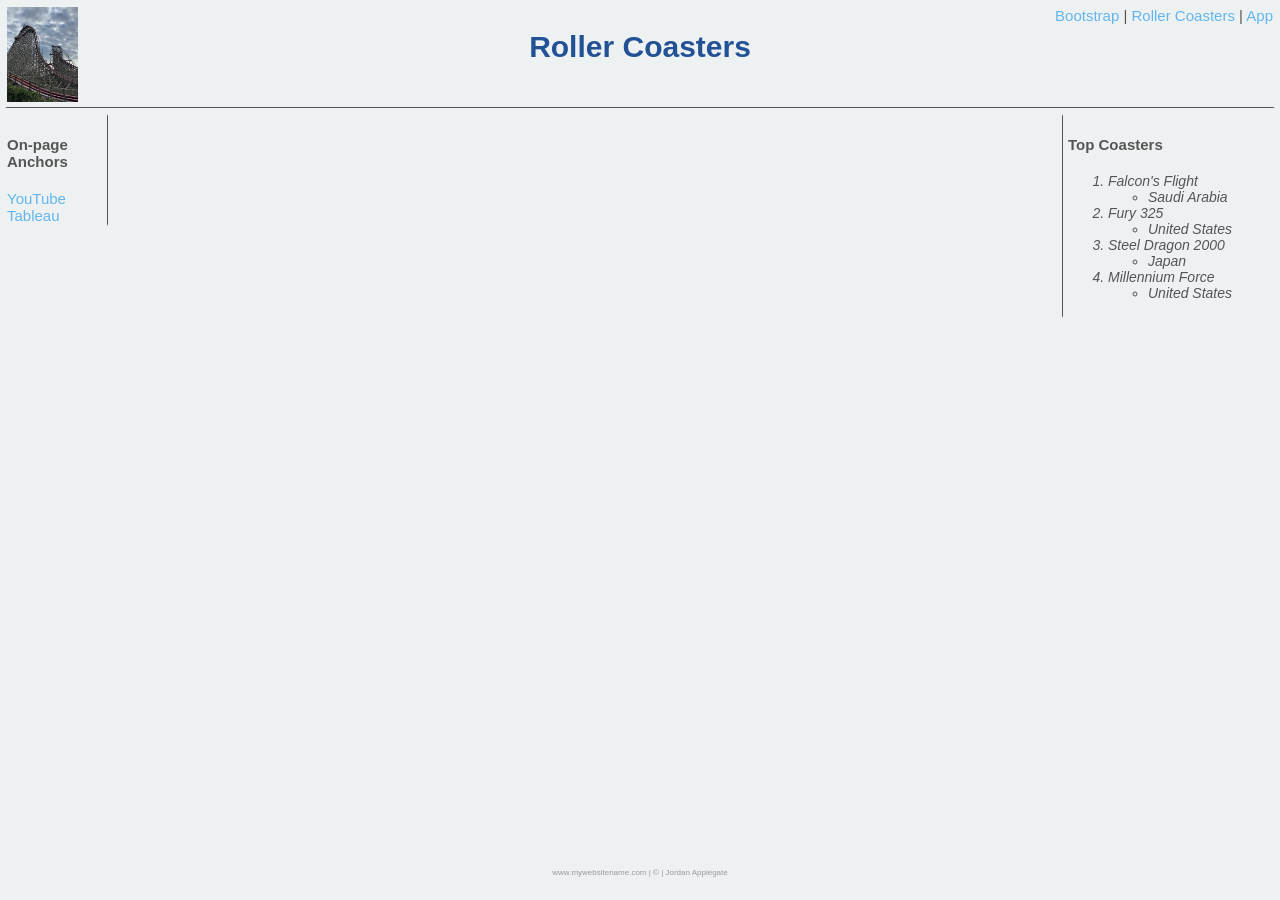
<file: fromScratch.html>
<!--
Jordan Applegate
IS 201
04/08/2026
-->

<!DOCTYPE html>
<html lang="en">
<head>
    <meta charset="UTF-8">
    <meta name="viewport" content="width=device-width, initial-scale=1.0">
    <title>Scratch Page</title>
    <link rel="stylesheet" href="css/myStyles.css">
</head>
<body>
    <div class="common title">
        <h1>Roller Coasters</h1>
    </div>
    
    <div class="common header">
           <img src="assets/img/Roller Coaster.jpg" height="95" alt="Image of a Roller Coaster">
        <span class="subheader">
            <a href="index.html" id="top">Bootstrap</a> |
            <a href="#">Roller Coasters</a> |
            <a href="webApp.html">App</a>
        </span>
    </div>

    <div class="common leftmenu">
        <h4>On-page Anchors</h4>
        <a href="#yt">YouTube</a><br>
        <a href="#viz1776736312788">Tableau</a><br>
    </div>

    <div class="common mainbody">
        <div style="margin-bottom: 450px; margin-top: 40px;">
        <iframe class="common title" id='yt' width="560" height="315" src="https://www.youtube.com/embed/cUURkqyn4Zs?si=uNfi7jystnHDLPtw" title="YouTube video player" frameborder="0" allow="accelerometer; autoplay; clipboard-write; encrypted-media; gyroscope; picture-in-picture; web-share" referrerpolicy="strict-origin-when-cross-origin" allowfullscreen></iframe>
    </div>

<div class='tableauPlaceholder' id='viz1776736312788' style='position: relative'>
        <noscript>
            <a href='#'>
                <img alt='Roller Coaster Record Holders ' src='https:&#47;&#47;public.tableau.com&#47;static&#47;images&#47;Ro&#47;RollerCoasterRecordHolders_17762314835510&#47;RollerCoasterRecordHolders&#47;1_rss.png' style='border: none' />
            </a>
        </noscript>
        <object class='tableauViz'  style='display:none;'>
            <param name='host_url' value='https%3A%2F%2Fpublic.tableau.com%2F' /> 
            <param name='embed_code_version' value='3' /> 
            <param name='site_root' value='' />
            <param name='name' value='RollerCoasterRecordHolders_17762314835510&#47;RollerCoasterRecordHolders' />
            <param name='tabs' value='no' />
            <param name='toolbar' value='yes' />
            <param name='static_image' value='https:&#47;&#47;public.tableau.com&#47;static&#47;images&#47;Ro&#47;RollerCoasterRecordHolders_17762314835510&#47;RollerCoasterRecordHolders&#47;1.png' /> 
            <param name='animate_transition' value='yes' />
            <param name='display_static_image' value='yes' />
            <param name='display_spinner' value='yes' />
            <param name='display_overlay' value='yes' />
            <param name='display_count' value='yes' />
            <param name='language' value='en-US' />
        </object>
    </div>                
    <script type='text/javascript'>                    
    var divElement = document.getElementById('viz1776736312788');                    
    var vizElement = divElement.getElementsByTagName('object')[0];                    
    vizElement.style.width='1300px';vizElement.style.height='857px';                    
    var scriptElement = document.createElement('script');                    
    scriptElement.src = 'https://public.tableau.com/javascripts/api/viz_v1.js';                    
    vizElement.parentNode.insertBefore(scriptElement, vizElement);                
    </script>
        
    </div>

    

    <div class="common rightmenu">
        <h4>Top Coasters</h4>
        <ol>
            <li>Falcon's Flight
                <ul>
                    <li>Saudi Arabia</li>
                </ul>
            </li>
            <li>Fury 325
                <ul>
                    <li>United States</li>
                </ul>
            </li>
            <li>Steel Dragon 2000
                <ul>
                    <li>Japan</li>
                </ul>
            </li>
            <li>Millennium Force
                <ul>
                    <li>United States</li>
                </ul>
            </li>
        </ol>

    </div>
    
    <div class="common footer">
        www.mywebsitename.com | &copy; | Jordan Applegate
    </div>

</body>
</html>
</file>
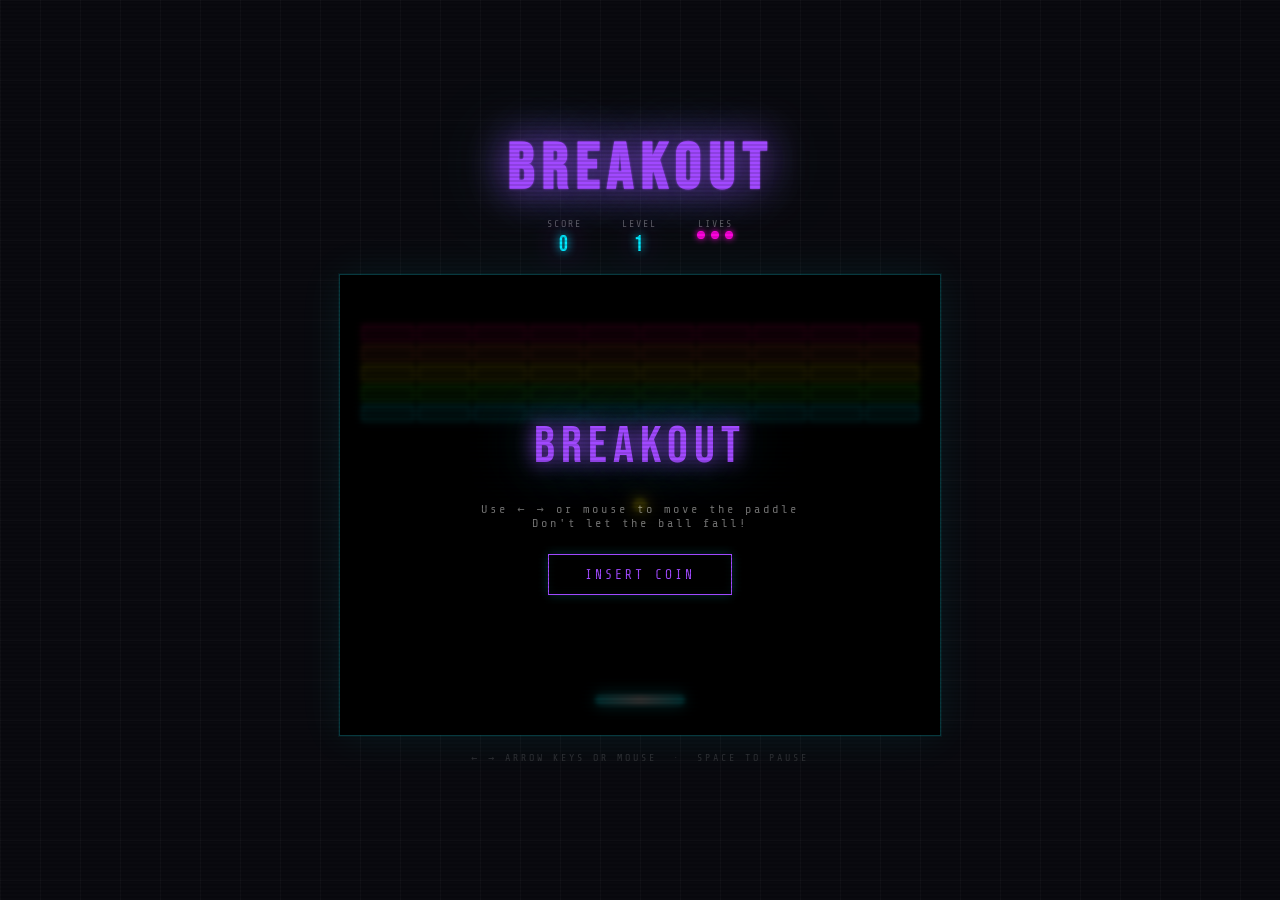
<file: webApp.html>
<!DOCTYPE html>
<html lang="en">
<head>
  <meta charset="UTF-8" />
  <meta name="viewport" content="width=device-width, initial-scale=1.0"/>
  <title>BREAKOUT</title>
  <link href="https://fonts.googleapis.com/css2?family=Share+Tech+Mono&family=Bebas+Neue&display=swap" rel="stylesheet"/>
  <style>
    :root {
      --bg: #0a0a0f;
      --grid: rgba(255,255,255,0.03);
      --neon-cyan: #a149ff;
      --neon-pink: #ff00dd;
      --neon-yellow: #00eaff;
      --neon-green: #1414ff;
      --panel: rgba(255,255,255,0.04);
      --border: rgba(0,245,255,0.2);
      --text: #e0e0e0;
      --mono: 'Share Tech Mono', monospace;
      --display: 'Bebas Neue', sans-serif;
    }
 
    * { box-sizing: border-box; margin: 0; padding: 0; }
 
    body {
      background: var(--bg);
      color: var(--text);
      font-family: var(--mono);
      min-height: 100vh;
      display: flex;
      flex-direction: column;
      align-items: center;
      justify-content: center;
      overflow: hidden;
    }
 
    /* Scanline overlay */
    body::before {
      content: '';
      position: fixed;
      inset: 0;
      background: repeating-linear-gradient(
        0deg,
        transparent,
        transparent 2px,
        rgba(0,0,0,0.12) 2px,
        rgba(0,0,0,0.12) 4px
      );
      pointer-events: none;
      z-index: 100;
    }
 
    /* Grid background */
    body::after {
      content: '';
      position: fixed;
      inset: 0;
      background-image:
        linear-gradient(var(--grid) 1px, transparent 1px),
        linear-gradient(90deg, var(--grid) 1px, transparent 1px);
      background-size: 40px 40px;
      pointer-events: none;
      z-index: 0;
    }
 
    .wrapper {
      position: relative;
      z-index: 10;
      display: flex;
      flex-direction: column;
      align-items: center;
      gap: 16px;
    }
 
    header {
      display: flex;
      align-items: baseline;
      gap: 16px;
    }
 
    h1 {
      font-family: var(--display);
      font-size: 64px;
      letter-spacing: 8px;
      color: var(--neon-cyan);
      text-shadow:
        0 0 2px var(--neon-cyan),
        0 0 40px var(--neon-cyan),
        0 0 80px rgba(0,245,255,0.4);
      line-height: 1;
      -webkit-font-smoothing: antialiased;
      filter: blur(0);
    }
 
    .hud {
      display: flex;
      gap: 40px;
      font-size: 13px;
      letter-spacing: 2px;
      text-transform: uppercase;
    }
 
    .hud-item {
      display: flex;
      flex-direction: column;
      align-items: center;
      gap: 2px;
    }
 
    .hud-label {
      color: rgba(255,255,255,0.35);
      font-size: 10px;
    }
 
    .hud-value {
      color: var(--neon-yellow);
      font-size: 22px;
      font-family: var(--display);
      letter-spacing: 3px;
      text-shadow: 0 0 10px var(--neon-yellow), 0 0 30px rgba(183, 0, 255, 0.88);
    }
 
    .canvas-wrap {
      position: relative;
      border: 1px solid var(--border);
      box-shadow:
        0 0 0 1px rgba(0,245,255,0.05),
        0 0 40px rgba(0,245,255,0.08),
        inset 0 0 60px rgba(0,0,0,0.6);
    }
 
    canvas {
      display: block;
      background: rgba(0,0,0,0.7);
    }
 
    /* Overlay screens */
    .overlay {
      position: absolute;
      inset: 0;
      display: flex;
      flex-direction: column;
      align-items: center;
      justify-content: center;
      gap: 24px;
      background: rgba(0,0,0,0.82);
      backdrop-filter: blur(2px);
    }
 
    .overlay.hidden { display: none; }
 
    .overlay-title {
      font-family: var(--display);
      font-size: 52px;
      letter-spacing: 6px;
      text-align: center;
    }
 
    .overlay-title.cyan {
      color: var(--neon-cyan);
      text-shadow: 0 0 20px var(--neon-cyan), 0 0 60px rgba(0,245,255,0.5);
    }
 
    .overlay-title.pink {
      color: var(--neon-pink);
      text-shadow: 0 0 20px var(--neon-pink), 0 0 60px rgba(255,0,110,0.5);
    }
 
    .overlay-title.green {
      color: var(--neon-green);
      text-shadow: 0 0 20px var(--neon-green), 0 0 60px rgb(53, 2, 255);
    }
 
    .overlay-sub {
      font-size: 12px;
      letter-spacing: 3px;
      color: rgba(255,255,255,0.45);
      text-align: center;
    }
 
    .btn {
      font-family: var(--mono);
      font-size: 13px;
      letter-spacing: 3px;
      text-transform: uppercase;
      padding: 12px 36px;
      background: transparent;
      border: 1px solid var(--neon-cyan);
      color: var(--neon-cyan);
      cursor: pointer;
      transition: all 0.2s;
      box-shadow: 0 0 10px rgba(0,245,255,0.2), inset 0 0 10px rgba(0,245,255,0.05);
    }
 
    .btn:hover {
      background: rgba(0,245,255,0.1);
      box-shadow: 0 0 20px rgba(0,245,255,0.5), inset 0 0 20px rgba(0,245,255,0.1);
      text-shadow: 0 0 8px var(--neon-cyan);
    }
 
    footer {
      font-size: 10px;
      letter-spacing: 3px;
      color: rgba(255,255,255,0.15);
      text-transform: uppercase;
    }
 
    .lives-pips {
      display: flex;
      gap: 6px;
      align-items: center;
    }
 
    .pip {
      width: 8px;
      height: 8px;
      border-radius: 50%;
      background: var(--neon-pink);
      box-shadow: 0 0 6px var(--neon-pink);
    }
 
    .pip.empty {
      background: rgba(255,0,110,0.15);
      box-shadow: none;
    }
  </style>
</head>
<body>
<div class="wrapper">
  <header>
    <h1>BREAKOUT</h1>
  </header>
 
  <div class="hud">
    <div class="hud-item">
      <span class="hud-label">Score</span>
      <span class="hud-value" id="score-display">0</span>
    </div>
    <div class="hud-item">
      <span class="hud-label">Level</span>
      <span class="hud-value" id="level-display">1</span>
    </div>
    <div class="hud-item">
      <span class="hud-label">Lives</span>
      <div class="lives-pips" id="lives-display">
        <span class="pip"></span>
        <span class="pip"></span>
        <span class="pip"></span>
      </div>
    </div>
  </div>
 
  <div class="canvas-wrap">
    <canvas id="canvas" width="600" height="460"></canvas>
 
    <div class="overlay" id="overlay-start">
      <div class="overlay-title cyan">BREAKOUT</div>
      <div class="overlay-sub">Use ← → or mouse to move the paddle<br/>Don't let the ball fall!</div>
      <button class="btn" id="btn-start">INSERT COIN</button>
    </div>
 
    <div class="overlay hidden" id="overlay-gameover">
      <div class="overlay-title pink">GAME OVER</div>
      <div class="overlay-sub" id="final-score-text"></div>
      <button class="btn" id="btn-restart">PLAY AGAIN</button>
    </div>
 
    <div class="overlay hidden" id="overlay-win">
      <div class="overlay-title green">YOU WIN</div>
      <div class="overlay-sub" id="win-score-text"></div>
      <button class="btn" id="btn-nextlevel">NEXT LEVEL</button>
    </div>
  </div>
 
  <footer>← → ARROW KEYS OR MOUSE &nbsp;·&nbsp; SPACE TO PAUSE</footer>
</div>
 
<script>
  const canvas = document.getElementById('canvas');
  const ctx = canvas.getContext('2d');
  const W = canvas.width, H = canvas.height;
 
  // HUD refs
  const scoreEl = document.getElementById('score-display');
  const levelEl = document.getElementById('level-display');
  const livesEl = document.getElementById('lives-display');
 
  // Overlays
  const overlayStart = document.getElementById('overlay-start');
  const overlayGameover = document.getElementById('overlay-gameover');
  const overlayWin = document.getElementById('overlay-win');
 
  document.getElementById('btn-start').onclick = startGame;
  document.getElementById('btn-restart').onclick = () => { score = 0; lives = 3; level = 1; startGame(); };
  document.getElementById('btn-nextlevel').onclick = () => { level++; startGame(); };
 
  // Game state
  let score = 0, lives = 3, level = 1;
  let gameRunning = false, paused = false;
  let animId;
 
  // Paddle
  const paddle = { w: 90, h: 10, x: 0, y: H - 40, speed: 7 };
 
  // Ball
  const ball = { r: 7, x: 0, y: 0, vx: 0, vy: 0 };
 
  // Bricks
  const ROWS = 5, COLS = 10;
  const BRICK_W = 52, BRICK_H = 16, BRICK_GAP = 4;
  const BRICK_OFFSET_X = (W - (COLS * (BRICK_W + BRICK_GAP) - BRICK_GAP)) / 2;
  const BRICK_OFFSET_Y = 50;
  let bricks = [];
 
  const BRICK_COLORS = [
    '#ff006e', // row 0 - pink
    '#ff6b35', // row 1 - orange
    '#ffea00', // row 2 - yellow
    '#39ff14', // row 3 - green
    '#00f5ff', // row 4 - cyan
  ];
 
  const BRICK_POINTS = [50, 40, 30, 20, 10];
 
  function initBricks() {
    bricks = [];
    for (let r = 0; r < ROWS; r++) {
      for (let c = 0; c < COLS; c++) {
        bricks.push({
          x: BRICK_OFFSET_X + c * (BRICK_W + BRICK_GAP),
          y: BRICK_OFFSET_Y + r * (BRICK_H + BRICK_GAP),
          w: BRICK_W, h: BRICK_H,
          alive: true,
          color: BRICK_COLORS[r],
          points: BRICK_POINTS[r],
          row: r
        });
      }
    }
  }
 
  function resetBall() {
    ball.x = paddle.x + paddle.w / 2;
    ball.y = paddle.y - ball.r - 2;
    const angle = (Math.random() * 60 + 60) * Math.PI / 180; // 60-120°
    const speed = 4 + level * 0.4;
    ball.vx = Math.cos(angle) * speed * (Math.random() < 0.5 ? 1 : -1);
    ball.vy = -Math.abs(Math.sin(angle) * speed);
  }
 
  function resetPaddle() {
    paddle.x = W / 2 - paddle.w / 2;
    paddle.y = H - 40;
  }
 
  function startGame() {
    overlayStart.classList.add('hidden');
    overlayGameover.classList.add('hidden');
    overlayWin.classList.add('hidden');
    gameRunning = true;
    paused = false;
    initBricks();
    resetPaddle();
    resetBall();
    updateHUD();
    if (animId) cancelAnimationFrame(animId);
    gameLoop();
  }
 
  // Input
  const keys = {};
  document.addEventListener('keydown', e => {
    keys[e.key] = true;
    if (e.key === ' ') { e.preventDefault(); if (gameRunning) paused = !paused; }
    if (['ArrowLeft','ArrowRight'].includes(e.key)) e.preventDefault();
  });
  document.addEventListener('keyup', e => { keys[e.key] = false; });
 
  canvas.addEventListener('mousemove', e => {
    const rect = canvas.getBoundingClientRect();
    const mx = e.clientX - rect.left;
    paddle.x = mx - paddle.w / 2;
    clampPaddle();
  });
 
  function clampPaddle() {
    paddle.x = Math.max(0, Math.min(W - paddle.w, paddle.x));
  }
 
  // Flash effect for brick hits
  let flashFrames = 0;
 
  function update() {
    // Paddle movement via keys
    if (keys['ArrowLeft']) { paddle.x -= paddle.speed; clampPaddle(); }
    if (keys['ArrowRight']) { paddle.x += paddle.speed; clampPaddle(); }
 
    // Ball movement
    ball.x += ball.vx;
    ball.y += ball.vy;
 
    // Wall collisions
    if (ball.x - ball.r < 0) { ball.x = ball.r; ball.vx = Math.abs(ball.vx); }
    if (ball.x + ball.r > W) { ball.x = W - ball.r; ball.vx = -Math.abs(ball.vx); }
    if (ball.y - ball.r < 0) { ball.y = ball.r; ball.vy = Math.abs(ball.vy); }
 
    // Paddle collision
    if (
      ball.vy > 0 &&
      ball.y + ball.r >= paddle.y &&
      ball.y + ball.r <= paddle.y + paddle.h + Math.abs(ball.vy) &&
      ball.x >= paddle.x - ball.r &&
      ball.x <= paddle.x + paddle.w + ball.r
    ) {
      ball.vy = -Math.abs(ball.vy);
      // Angle based on hit position
      const hitPos = (ball.x - paddle.x) / paddle.w; // 0–1
      const angle = (hitPos - 0.5) * 2; // -1 to 1
      ball.vx = angle * (4 + level * 0.4) * 1.5;
      ball.y = paddle.y - ball.r;
    }
 
    // Ball lost
    if (ball.y - ball.r > H) {
      lives--;
      updateHUD();
      if (lives <= 0) {
        gameOver();
        return;
      }
      resetBall();
    }
 
    // Brick collisions
    let bricksLeft = 0;
    for (const b of bricks) {
      if (!b.alive) continue;
      bricksLeft++;
      if (
        ball.x + ball.r > b.x &&
        ball.x - ball.r < b.x + b.w &&
        ball.y + ball.r > b.y &&
        ball.y - ball.r < b.y + b.h
      ) {
        b.alive = false;
        bricksLeft--;
        score += b.points;
        flashFrames = 3;
        updateHUD();
 
        // Determine bounce direction
        const overlapLeft = (ball.x + ball.r) - b.x;
        const overlapRight = (b.x + b.w) - (ball.x - ball.r);
        const overlapTop = (ball.y + ball.r) - b.y;
        const overlapBottom = (b.y + b.h) - (ball.y - ball.r);
        const minH = Math.min(overlapLeft, overlapRight);
        const minV = Math.min(overlapTop, overlapBottom);
        if (minH < minV) ball.vx *= -1;
        else ball.vy *= -1;
        break;
      }
    }
 
    if (bricksLeft === 0) {
      winLevel();
    }
  }
 
  function gameOver() {
    gameRunning = false;
    document.getElementById('final-score-text').textContent = `Final Score: ${score}`;
    overlayGameover.classList.remove('hidden');
  }
 
  function winLevel() {
    gameRunning = false;
    document.getElementById('win-score-text').textContent = `Score: ${score}  ·  Level ${level} Complete`;
    overlayWin.classList.remove('hidden');
  }
 
  function updateHUD() {
    scoreEl.textContent = score;
    levelEl.textContent = level;
    // Lives pips
    livesEl.innerHTML = '';
    for (let i = 0; i < 3; i++) {
      const pip = document.createElement('span');
      pip.className = 'pip' + (i >= lives ? ' empty' : '');
      livesEl.appendChild(pip);
    }
  }
 
  // Drawing
  function drawBackground() {
    ctx.clearRect(0, 0, W, H);
  }
 
  function drawBricks() {
    for (const b of bricks) {
      if (!b.alive) continue;
      // Glow
      ctx.save();
      ctx.shadowColor = b.color;
      ctx.shadowBlur = 8;
      // Brick fill
      ctx.fillStyle = hexToRgba(b.color, 0.15);
      ctx.fillRect(b.x, b.y, b.w, b.h);
      // Brick border
      ctx.strokeStyle = b.color;
      ctx.lineWidth = 1;
      ctx.strokeRect(b.x + 0.5, b.y + 0.5, b.w - 1, b.h - 1);
      ctx.restore();
      // Shine
      const grad = ctx.createLinearGradient(b.x, b.y, b.x, b.y + b.h);
      grad.addColorStop(0, hexToRgba(b.color, 0.25));
      grad.addColorStop(1, 'transparent');
      ctx.fillStyle = grad;
      ctx.fillRect(b.x + 1, b.y + 1, b.w - 2, b.h / 2);
    }
  }
 
  function drawPaddle() {
    ctx.save();
    ctx.shadowColor = '#00f5ff';
    ctx.shadowBlur = 15;
    const grad = ctx.createLinearGradient(paddle.x, paddle.y, paddle.x + paddle.w, paddle.y);
    grad.addColorStop(0, '#00f5ff');
    grad.addColorStop(0.5, '#ffffff');
    grad.addColorStop(1, '#00f5ff');
    ctx.fillStyle = grad;
    ctx.beginPath();
    ctx.roundRect(paddle.x, paddle.y, paddle.w, paddle.h, 5);
    ctx.fill();
    ctx.restore();
  }
 
  function drawBall() {
    ctx.save();
    ctx.shadowColor = '#ffea00';
    ctx.shadowBlur = 20;
    // Trail
    const trailGrad = ctx.createRadialGradient(ball.x, ball.y, 0, ball.x, ball.y, ball.r * 2.5);
    trailGrad.addColorStop(0, 'rgba(255,234,0,0.3)');
    trailGrad.addColorStop(1, 'transparent');
    ctx.fillStyle = trailGrad;
    ctx.beginPath();
    ctx.arc(ball.x, ball.y, ball.r * 2.5, 0, Math.PI * 2);
    ctx.fill();
    // Ball
    ctx.fillStyle = '#ffea00';
    ctx.beginPath();
    ctx.arc(ball.x, ball.y, ball.r, 0, Math.PI * 2);
    ctx.fill();
    ctx.restore();
  }
 
  function drawFlash() {
    if (flashFrames > 0) {
      ctx.fillStyle = `rgba(255,255,255,${flashFrames * 0.04})`;
      ctx.fillRect(0, 0, W, H);
      flashFrames--;
    }
  }
 
  function hexToRgba(hex, alpha) {
    const r = parseInt(hex.slice(1,3),16);
    const g = parseInt(hex.slice(3,5),16);
    const b = parseInt(hex.slice(5,7),16);
    return `rgba(${r},${g},${b},${alpha})`;
  }
 
  function gameLoop() {
    drawBackground();
    drawBricks();
    drawPaddle();
    drawBall();
    drawFlash();
    if (gameRunning && !paused) update();
    if (paused && gameRunning) {
      ctx.fillStyle = 'rgba(0,0,0,0.5)';
      ctx.fillRect(0, 0, W, H);
      ctx.fillStyle = '#00f5ff';
      ctx.font = `bold 14px 'Share Tech Mono'`;
      ctx.textAlign = 'center';
      ctx.fillText('— PAUSED —', W/2, H/2);
    }
    animId = requestAnimationFrame(gameLoop);
  }
 
  // Initial draw
  initBricks();
  resetPaddle();
  ball.x = W/2; ball.y = H/2;
  drawBackground(); drawBricks(); drawPaddle(); drawBall();
</script>
</body>
</html>
</file>
<file: css/myStyles.css>
body {
        font-family: Arial, Helvetica, sans-serif;
        font-size: 15px;
        color: #555555;
        background-color: rgb(238, 241, 242);
    }
li {
        font-size: 14px;
        font-style: italic;
        font-weight: normal;
        text-decoration: none;
    }
a {
        color: rgb(98, 182, 237);
        text-decoration: none;
    }

h1 {
        color: rgb(34, 82, 149);
}
a:hover{
        text-decoration: underline;
        /* font-weight: bold;
        font-size: 18px; */
    }
a:visited{
        color:rgb(34, 82, 149);
    }
.resumelistheading {
    font-weight: bold;
    font-style: normal;
    }   
/* .underline {text-decoration: underline;} */
.justify {text-align: justify;}
.bold {font-weight: bold;}
.homebg {
        background-image: url('../Images/Jesus_Christ_Fish_Symbol.jpg');
        background-position: top right;
    }
.box1 {
        border-width: 1px;
        border-style: solid;
        border-color: grey;

        /* border: 1px solid red; */
    }
.box2 {
        padding: 5px;
    }
.box3 {
        margin: 50px;
    }



/* copied from layout styles */

.common {
    /* background-color: #cccccc; */
    border: 2px solid transparent;
    position: absolute;
}

.header {
    top: 5px;
    left: 5px;
    right: 5px;
    height: 100px;
    z-index: 2;
    border-bottom: solid 1px #555555;
}

.title {
    position: absolute;
    left: 50%;
    transform: translateX(-50%);
}

.leftmenu {
    top: 114px;
    left: 5px;
    width: 100px;
    bottom: auto;
    z-index: 1;
    border-right: solid 1px #555555;
}

.mainbody {
    top: 114px;
    left: 114px;
    right: 114px;
    bottom: 39px;
    padding-right: 5px;
}

.rightmenu {
    top: 114px;
    right: 5px;
    width: 200px;
    bottom: auto;
    border-left: solid 1px #555555;
    padding-left: 5px;
    padding-right: 5px;
}

.footer {
    bottom: 5px;
    height: 25px;
    left: 5px;
    right: 5px;
    font-size: 8px;
    color: #999999;
    text-align: center;
    padding-top: 15px;
    position: fixed;
}

.subheader {
    float: right;
}
</file>
